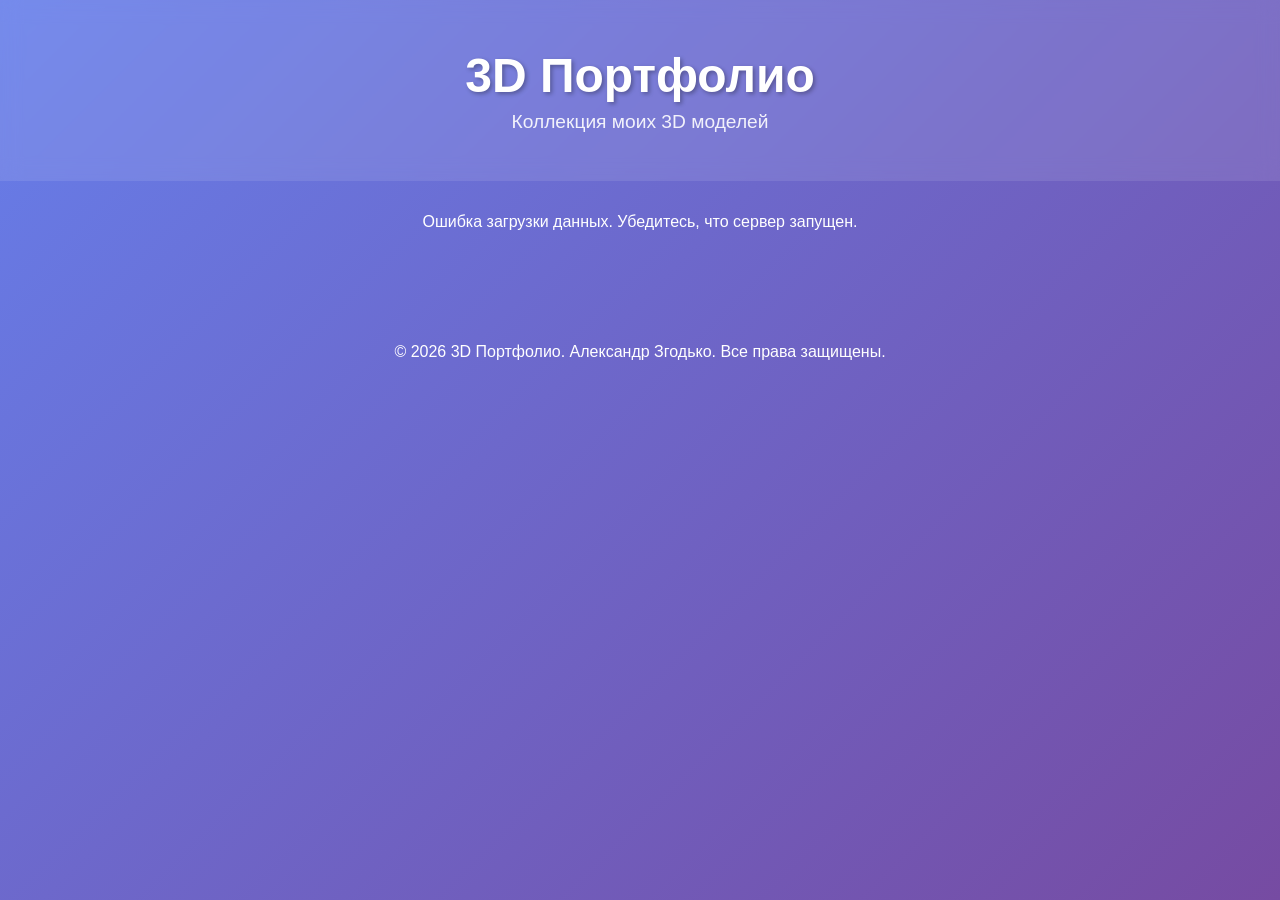
<file: frontend/index.html>
<!DOCTYPE html>
<html lang="ru">
<head>
    <meta charset="UTF-8">
    <meta name="viewport" content="width=device-width, initial-scale=1.0">
    <title>3D Портфолио</title>
    <link rel="stylesheet" href="styles.css">
</head>
<body>
    <header>
        <h1>3D Портфолио</h1>
        <p class="subtitle">Коллекция моих 3D моделей</p>
    </header>

    <main>
        <div id="models-grid" class="models-grid">
            <!-- Карточки моделей будут добавлены через JavaScript -->
        </div>
    </main>

    <!-- Модальное окно для деталей модели -->
    <div id="modal" class="modal">
        <div class="modal-content">
            <span class="close">&times;</span>
            <div id="modal-body">
                <!-- Детали модели будут добавлены через JavaScript -->
            </div>
        </div>
    </div>

    <footer>
        <p>&copy; 2026 3D Портфолио. Александр Згодько. Все права защищены.</p>
    </footer>

    <script src="script.js"></script>
</body>
</html>
</file>
<file: frontend/styles.css>
* {
    margin: 0;
    padding: 0;
    box-sizing: border-box;
}

body {
    font-family: 'Segoe UI', Tahoma, Geneva, Verdana, sans-serif;
    background: linear-gradient(135deg, #667eea 0%, #764ba2 100%);
    min-height: 100vh;
    color: #333;
}

header {
    text-align: center;
    padding: 3rem 1rem;
    background: rgba(255, 255, 255, 0.1);
    backdrop-filter: blur(10px);
    color: white;
}

header h1 {
    font-size: 3rem;
    margin-bottom: 0.5rem;
    text-shadow: 2px 2px 4px rgba(0, 0, 0, 0.3);
}

.subtitle {
    font-size: 1.2rem;
    opacity: 0.9;
}

main {
    max-width: 1400px;
    margin: 0 auto;
    padding: 2rem 1rem;
}

.models-grid {
    display: grid;
    grid-template-columns: repeat(auto-fill, minmax(300px, 1fr));
    gap: 2rem;
}

.model-card {
    background: white;
    border-radius: 12px;
    overflow: hidden;
    box-shadow: 0 8px 16px rgba(0, 0, 0, 0.2);
    transition: transform 0.3s ease, box-shadow 0.3s ease;
    cursor: pointer;
}

.model-card:hover {
    transform: translateY(-8px);
    box-shadow: 0 12px 24px rgba(0, 0, 0, 0.3);
}

.model-card img {
    width: 100%;
    height: 250px;
    object-fit: cover;
    background: #f0f0f0;
}

.model-card-content {
    padding: 1.5rem;
}

.model-card h3 {
    font-size: 1.5rem;
    margin-bottom: 0.5rem;
    color: #333;
}

.model-card .category {
    display: inline-block;
    background: #667eea;
    color: white;
    padding: 0.25rem 0.75rem;
    border-radius: 20px;
    font-size: 0.85rem;
    margin-bottom: 0.5rem;
}

.model-card .date {
    color: #666;
    font-size: 0.9rem;
}

/* Модальное окно */
.modal {
    display: none;
    position: fixed;
    z-index: 1000;
    left: 0;
    top: 0;
    width: 100%;
    height: 100%;
    background: rgba(0, 0, 0, 0.8);
    overflow-y: auto;
}

.modal-content {
    background: white;
    margin: 2rem auto;
    padding: 2rem;
    max-width: 900px;
    border-radius: 12px;
    position: relative;
    animation: slideDown 0.3s ease;
}

@keyframes slideDown {
    from {
        transform: translateY(-50px);
        opacity: 0;
    }
    to {
        transform: translateY(0);
        opacity: 1;
    }
}

.close {
    position: absolute;
    right: 1.5rem;
    top: 1rem;
    font-size: 2rem;
    font-weight: bold;
    color: #999;
    cursor: pointer;
    transition: color 0.2s;
}

.close:hover {
    color: #333;
}

#modal-body h2 {
    font-size: 2rem;
    margin-bottom: 1rem;
    color: #333;
}

#modal-body .description {
    font-size: 1.1rem;
    line-height: 1.6;
    margin-bottom: 1.5rem;
    color: #555;
}

#modal-body .meta-info {
    display: grid;
    grid-template-columns: repeat(auto-fit, minmax(200px, 1fr));
    gap: 1rem;
    margin-bottom: 2rem;
    padding: 1rem;
    background: #f8f9fa;
    border-radius: 8px;
}

.meta-item {
    display: flex;
    flex-direction: column;
}

.meta-label {
    font-size: 0.85rem;
    color: #666;
    margin-bottom: 0.25rem;
}

.meta-value {
    font-size: 1rem;
    color: #333;
    font-weight: 500;
}

.images-gallery {
    display: grid;
    grid-template-columns: repeat(auto-fill, minmax(250px, 1fr));
    gap: 1rem;
}

.images-gallery img {
    width: 100%;
    height: 200px;
    object-fit: cover;
    border-radius: 8px;
    cursor: pointer;
    transition: transform 0.2s;
}

.images-gallery img:hover {
    transform: scale(1.05);
}

.tags {
    display: flex;
    flex-wrap: wrap;
    gap: 0.5rem;
    margin-top: 1rem;
}

.tag {
    background: #e9ecef;
    color: #495057;
    padding: 0.25rem 0.75rem;
    border-radius: 20px;
    font-size: 0.85rem;
}

footer {
    text-align: center;
    padding: 2rem;
    color: white;
    margin-top: 3rem;
}

/* Адаптивность */
@media (max-width: 768px) {
    header h1 {
        font-size: 2rem;
    }
    
    .models-grid {
        grid-template-columns: 1fr;
    }
    
    .modal-content {
        margin: 1rem;
        padding: 1.5rem;
    }
}
</file>
